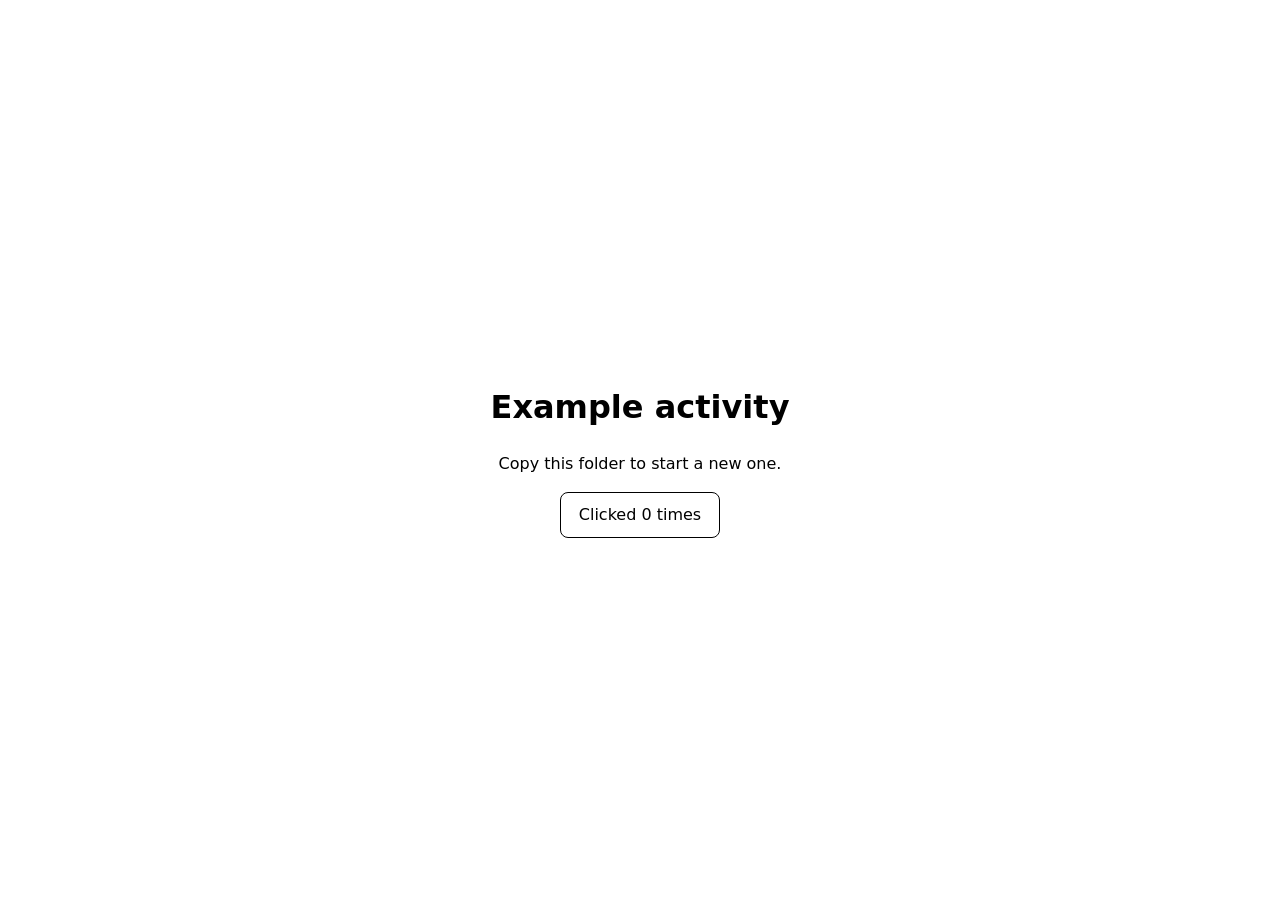
<file: activity/example/index.html>
<!doctype html>
<html lang="en">
<head>
<meta charset="utf-8">
<meta name="viewport" content="width=device-width, initial-scale=1">
<title>Example activity</title>
<style>
  :root { color-scheme: light dark; }
  body { margin: 0; min-height: 100vh; display: grid; place-items: center; font: 16px/1.5 system-ui, sans-serif; }
  main { text-align: center; padding: 24px; }
  button { font: inherit; padding: 10px 18px; border-radius: 8px; border: 1px solid currentColor; background: none; color: inherit; cursor: pointer; }
</style>
</head>
<body>
<main>
  <h1>Example activity</h1>
  <p>Copy this folder to start a new one.</p>
  <button id="b">Clicked 0 times</button>
</main>
<script>
  let n = 0; const b = document.getElementById('b');
  b.onclick = () => { b.textContent = 'Clicked ' + (++n) + ' times'; };
</script>
</body>
</html>
</file>
